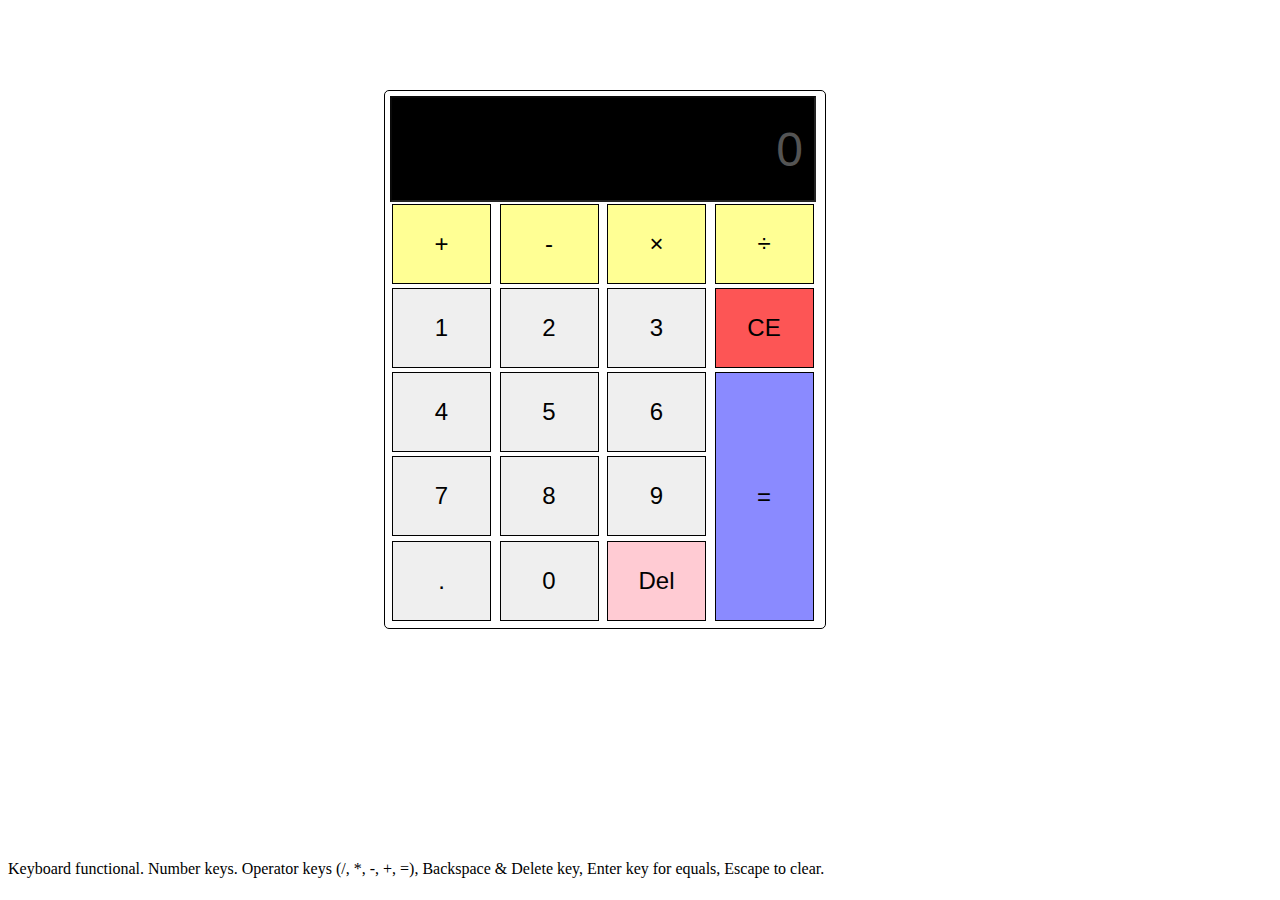
<file: calculator/calculator.html>
<!DOCTYPE html>
<html lang="en">
    <head>
        <meta charset="UTF-8">
        <meta name="viewport" content="width=device-width, initial-scale=1.0">
        
        <link rel="stylesheet" href="main.css">
        <script type="text/javascript" src="main.js" defer></script>

        <title>
            Odin Calculator
        </title>
    
    </head>

    <body>

        <div class="calculator">

            <input type="text" class="display" value="0" disabled>

            <div class="buttons">

                <button class="operator" data-value="+">+</button>
                <button class="operator" data-value="-">-</button>
                <button class="operator" data-value="*">&times;</button>
                <button class="operator" data-value="/">&divide;</button>

                <button id="1">1</button>
                <button id="2">2</button>
                <button id="3">3</button>
                <button id="4">4</button>
                <button id="5">5</button>
                <button id="6">6</button>
                <button id="7">7</button>
                <button id="8">8</button>
                <button id="9">9</button>
                <button id="0">0</button>

                <button class="decimal" data-value=".">.</button>
                <button class="clear" data-value="clear">CE</button>
                <button class="sum" data-value="=">=</button>
                <button class="backspace" data-value="backspace">Del</button>
            
            </div>
        
        </div>

    </body>

    <footer>
        Keyboard functional. Number keys. Operator keys (/, *, -, +, =), 
        Backspace & Delete key, Enter key for equals, Escape to clear.
    </footer>

</html>
</file>
<file: calculator/main.css>
.calculator {
    border: 1px solid black;
    border-radius: 5px;
    position: absolute;
    top: 10%;
    left: 30%;
    width: 430px;
    padding: 5px;
}

.display {
    width: 400px;
    text-align: right;
    background-color: black;
    height: 100px;
    font-size: 3rem;
    padding-right: 11px;
    padding-left: 11px;

}

button {
    height: 80px;
    width: 99px;
    margin: 2px;
    border: 1px solid black;
    font-size: 1.5rem;
}

button:hover {
    background-color: white;
}

.buttons {
    display: grid;
    grid-template-columns: repeat(4, 1fr);
}

.operator {
    background-color: rgb(255, 255, 148);
}

.backspace {
    background-color: rgb(255, 203, 211);
}

.decimal {
    grid-row-start: 5;
}

.clear {
    background-color: rgb(253, 85, 85);
    grid-row-start: 2;
    grid-column-start: 4;   
}

.sum {
    background-color: rgb(138, 138, 255);
    grid-row-start: 3;
    grid-row-end: 6;
    grid-column-start: 4;
    height: 249px;
}

footer {
    position: absolute;
    bottom: 0;
    width: 100%;
    height: 2.5rem;  
}
</file>
